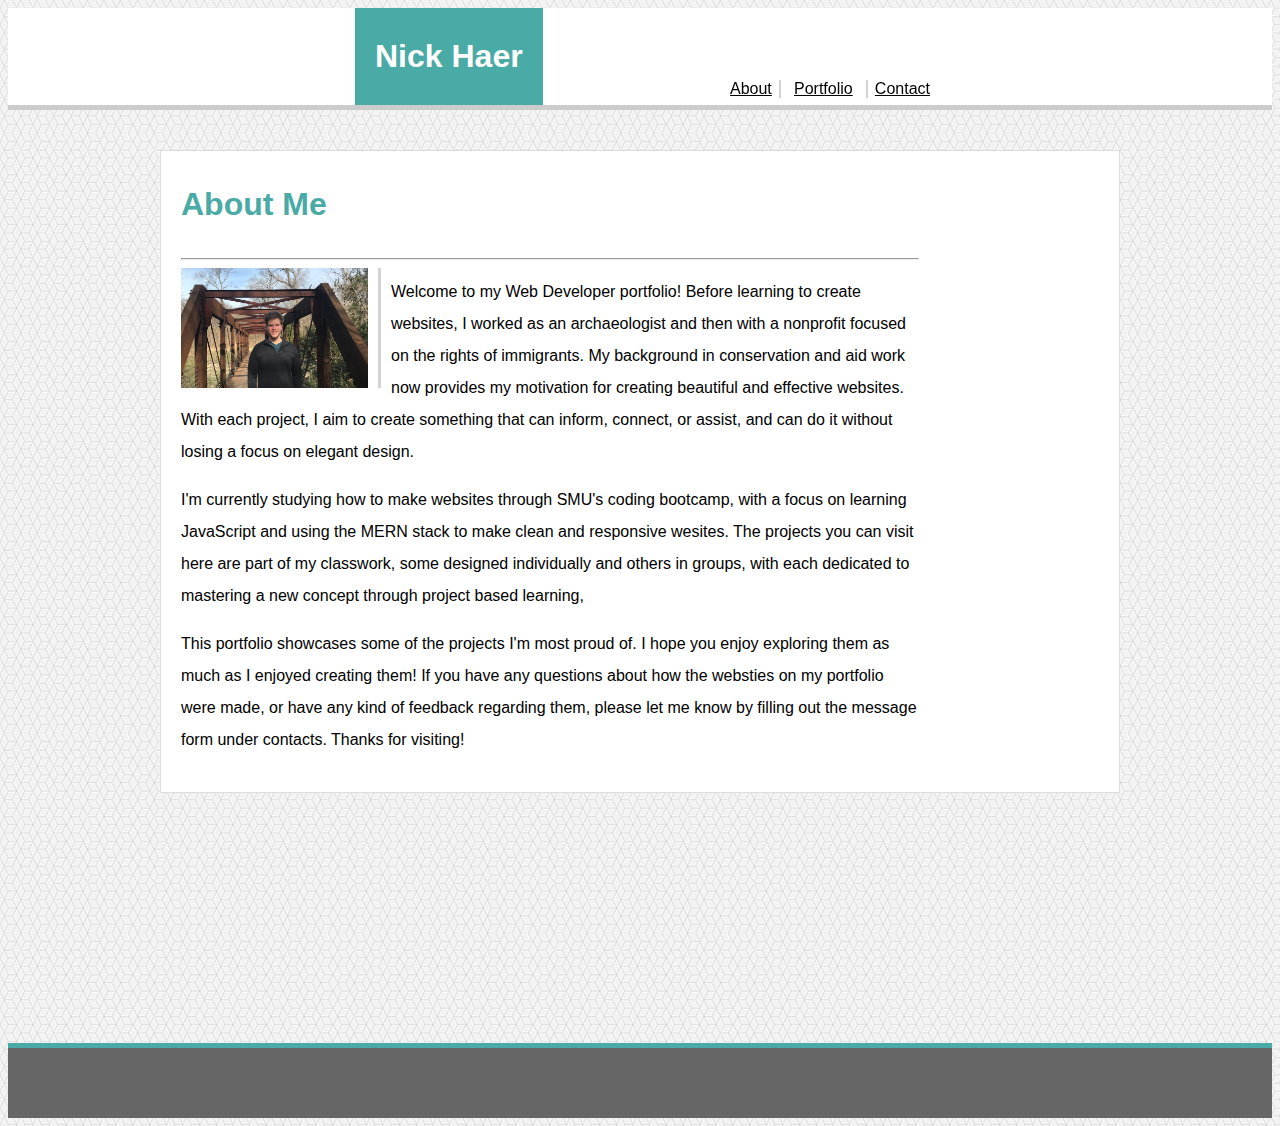
<file: index.html>
<!DOCTYPE html>
<html lang="en">

<head>
    <meta charset="UTF-8">
    <title>Basic Portfolio Nick</title>
    <meta name="viewport" content="width=device-width, initial-scale=1.0">
    <link rel="stylesheet" href="./assets/css/style.css">
</head>

<body>

    <header>
        <h1 id="myname">Nick Haer</h1>
        <nav>
            <a class="colorchange" href="#">About</a>
            <a class="colorchange" id="navlines" href="./portfolio.html">Portfolio</a>
            <a class="colorchange" href="./contact.html">Contact</a>
        </nav>

    </header>


    <section class="main">

        <h1 id="about">About Me</h1>


        <hr>

        <img class="floatleft responsive" height="120px" width="200px" src="./assets/images/nick.jpg" alt="">

        <p class="leftline"> Welcome to my Web Developer portfolio! Before learning to create websites, I worked as an
            archaeologist and then with a nonprofit focused on the rights of immigrants. My background in conservation
            and aid work now provides my motivation for creating beautiful and effective websites. With each project, I
            aim to create something that can inform, connect, or assist, and can do it without losing a focus on
            elegant design.
        </p>

        <p> I'm currently studying how to make websites through SMU's coding bootcamp, with a focus on learning
            JavaScript and using the MERN stack to make clean and responsive wesites. The projects you can visit here
            are part of my classwork, some designed individually and others in groups, with each dedicated to mastering
            a new concept through project based learning, </p>

        <p>This portfolio showcases some of the projects I'm most proud of. I hope you enjoy exploring them as much as I
            enjoyed creating them! If you have any questions about how the websties on my portfolio were made, or have any
            kind of feedback regarding them, please let me know by filling out the message form under contacts. Thanks for visiting!
        </p>

    </section>

    <footer>
    </footer>


</body>

</html>
</file>
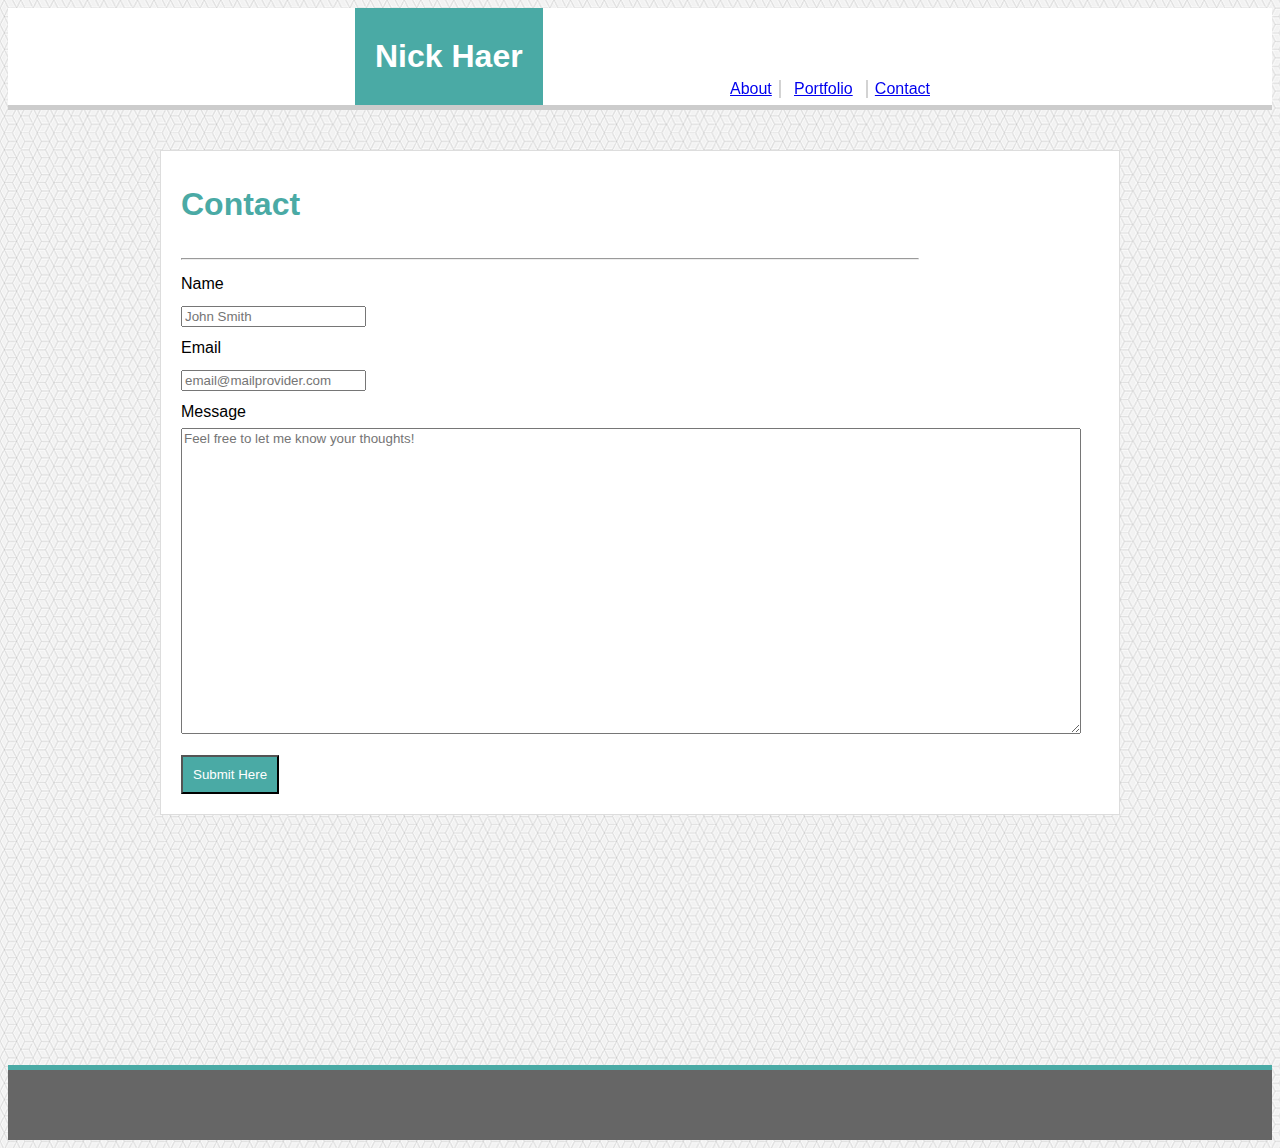
<file: contact.html>
<!DOCTYPE html>
<html lang="en">
<head>
    <meta charset="UTF-8">
    <title>Contact Me</title>
    <link rel="stylesheet" href="./assets/css/style.css">
    <meta name="viewport" content="width=device-width, initial-scale=1.0">

</head>
<body>

        <header>
                <h1 id="myname">Nick Haer</h1>
                <nav id="links">
                    <a href="./index.html">About</a>
                    <a id="navlines" href="./portfolio.html">Portfolio</a>
                    <a href="#">Contact</a>
                </nav>

        </header>

        <section class="main">

                <h1 id="about" >Contact</h1>

                <hr>

                <form action="#">

                <label for="inputname">Name</label>

                <br>

                <input id= "inputname" type="text" placeholder="John Smith">

                <br>

                <label for="inputemail">Email</label>

                <br>

                <input id="inputemail" type="text" placeholder="email@mailprovider.com">

                <br>

                <label for="inputmessage">Message</label>

                <br>

                <textarea placeholder="Feel free to let me know your thoughts!" id="inputmessage" name="message" cols="150" rows="20"></textarea>
               
                
                <button id="submitbutton">Submit Here</button>

                 </form>
        </section>

        <footer>
        </footer>
            
    
</body>
</html>
</file>
<file: assets/css/style.css>
* {
    box-sizing: border-box;
    font-family:'Arial', 'Helvetica Neue', Helvetica, sans-serif;
}

body {
    background-image: url("../images/qbkls.png");
}

header {
    background-color: #ffffff;
    border-bottom: #cccccc solid 5px;

}

#myname {
    background-color: #4aaaa5;
    color: #ffffff;
    display: flex;
    justify-content: center;
    display: inline-flex;
    margin-top: 0;
    margin-bottom: 0;
    position: sticky;
    left: 355px;
    padding: 30px 20px;
}

nav {
    display: flex;
    justify-content: space-between;
    position: absolute;
    right: 350px;
    top: 80px;
    width: 200px;
}


#about {
    color: #4aaaa5;
    font-size: 2rem;
}

.main {
    width: 960px;
    margin: 0 auto;
    background-color: #ffffff;
    border: solid 1px #dddddd;
    margin-top: 40px;
    padding: 0 20px 20px;;
    line-height: 2;
    padding-right: 200px;
}
#navlines {
    border-left: 2px solid lightgray;
    border-right: 2px solid lightgray;
    padding-left: 13px;
    padding-right: 13px;
}

.floatleft {
    float: left;
    margin-right: 10px;
    border-right: 3px solid lightgray;
    padding-right: 10px;

}

footer {
    background-color: #666666;
    padding: 35px;
    border-top: #4aaaa5 solid 5px;
    margin-top: 250px;
    width: 100%;
}

#portfoot {
    margin-top: 20px;
}

#submitbutton {
    background-color: #4aaaa5;
    color: #ffffff;
    padding: 10px;
    margin-top: 10px;
}

.ppicture {
    position: relative; 
    margin: 20px;
    display: inline-block;
}

.picturetext {
    position: absolute; 
    bottom: 35px;
    background-color: #4aaaa5;
    color: white;
    width: 200px;
    text-align: center;
    padding: 8px;
}

#inputmessage {
    width: 900px;
}

a:hover {
    color: black;
}

.colorchange {
    color: black;
}

@media only screen and (max-width: 980px) {

    .main {
        width: 650px;
        padding-right: 20px;
        margin-left: 5%;
    }

    #myname {
        left: 57px;
    
    }

    nav {
        right: 35px;
    }

    #inputmessage {
        width: 600px;
    }


@media only screen and (max-width: 768px) {

    .main {
    margin: 40px auto 0;
    width: 690px;
    }

    #myname {
        left: 35px;
    
    }

    nav {
        right: 35px;
    }

    .floatleft {
        height: 200px;
        width: 332px;
    }

    #inputmessage {
        width: 655px;
    }


}
@media only screen and (max-width: 640px) {

    header {
        position: static;
    }

    .main {
        margin: 20px auto 0;
        width: 600px;
        padding-right: 20px;
        padding-left: 20px;       
    }
    
    #myname {
        left: 35px;
        display: block;
        text-align: center;
    }
    
    nav {
        background-color: #ffffff;
        position: static;
        margin: 0 220px 0 182px;
        padding: 20px;

    }
    
    .floatleft {
        height: 330px;
        width: 550px;
        border-right: none;
        margin: 0 auto;
        padding-right: 0;
        padding-bottom: 10px;
    }

    #navlines {
        border-left: 2px solid lightgray;
        border-right: 2px solid lightgray;
        padding-left: 13px;
        padding-right: 13px;
        margin-left: 13px;
        margin-right: 13px;
    }
    
    .ppicture {
        display: block;
        margin: 0;
    }

    .resize {
    height: 330px;
    width: 550px;
    }

    .picturetext {
        position: absolute; 
        bottom: 20px;
        color: white;
        width: 550px;
        text-align: center;
        padding: 8px;
        
    }

    #inputmessage {
        width: 560px;
    }

}
</file>
